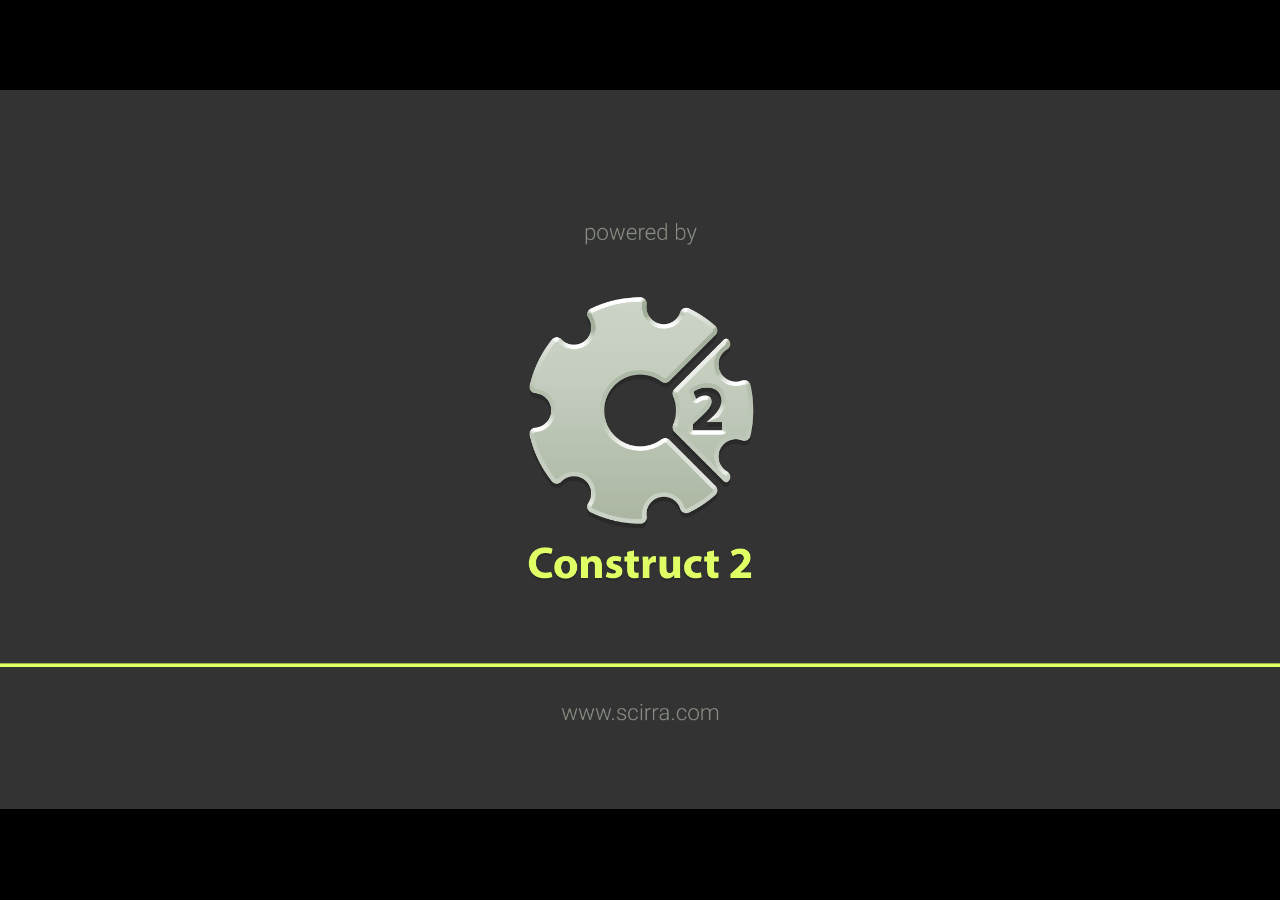
<file: index.html>
﻿<!DOCTYPE html>
<html>
<head>
    <meta charset="UTF-8" />
	<meta http-equiv="X-UA-Compatible" content="IE=edge,chrome=1" />
	<title>plataform game</title>
	
	<!-- Standardised web app manifest -->
	<link rel="manifest" href="appmanifest.json" />
	
	<!-- Allow fullscreen mode on iOS devices. (These are Apple specific meta tags.) -->
	<meta name="viewport" content="width=device-width, initial-scale=1.0, maximum-scale=1.0, minimum-scale=1.0, user-scalable=no, minimal-ui" />
	<meta name="apple-mobile-web-app-capable" content="yes" />
	<meta name="apple-mobile-web-app-status-bar-style" content="black" />
	<link rel="apple-touch-icon" sizes="256x256" href="icon-256.png" />
	<meta name="HandheldFriendly" content="true" />
	
	<!-- Chrome for Android web app tags -->
	<meta name="mobile-web-app-capable" content="yes" />
	<link rel="shortcut icon" sizes="256x256" href="icon-256.png" />

    <!-- All margins and padding must be zero for the canvas to fill the screen. -->
	<style type="text/css">
		* {
			padding: 0;
			margin: 0;
		}
		html, body {
			background: #000;
			color: #fff;
			overflow: hidden;
			touch-action: none;
			-ms-touch-action: none;
		}
		canvas {
			touch-action-delay: none;
			touch-action: none;
			-ms-touch-action: none;
		}
    </style>
	

</head> 
 
<body> 
	<div id="fb-root"></div>
	
	<script>
	// Issue a warning if trying to preview an exported project on disk.
	(function(){
		// Check for running exported on file protocol
		if (window.location.protocol.substr(0, 4) === "file")
		{
			alert("Exported games won't work until you upload them. (When running on the file:/// protocol, browsers block many features from working for security reasons.)");
		}
	})();
	</script>
	
	<!-- The canvas must be inside a div called c2canvasdiv -->
	<div id="c2canvasdiv">
	
		<!-- The canvas the project will render to.  If you change its ID, don't forget to change the
		ID the runtime looks for in the jQuery events above (ready() and cr_sizeCanvas()). -->
		<canvas id="c2canvas" width="854" height="480">
			<!-- This text is displayed if the visitor's browser does not support HTML5.
			You can change it, but it is a good idea to link to a description of a browser
			and provide some links to download some popular HTML5-compatible browsers. -->
			<h1>Your browser does not appear to support HTML5.  Try upgrading your browser to the latest version.  <a href="http://www.whatbrowser.org">What is a browser?</a>
			<br/><br/><a href="http://www.microsoft.com/windows/internet-explorer/default.aspx">Microsoft Internet Explorer</a><br/>
			<a href="http://www.mozilla.com/firefox/">Mozilla Firefox</a><br/>
			<a href="http://www.google.com/chrome/">Google Chrome</a><br/>
			<a href="http://www.apple.com/safari/download/">Apple Safari</a></h1>
		</canvas>
		
	</div>
	
	<!-- Pages load faster with scripts at the bottom -->
	
	<!-- Construct 2 exported games require jQuery. -->
	<script src="jquery-3.4.1.min.js"></script>


	
    <!-- The runtime script.  You can rename it, but don't forget to rename the reference here as well.
    This file will have been minified and obfuscated if you enabled "Minify script" during export. -->
	<script src="c2runtime.js"></script>

    <script>
		// Start the Construct 2 project running on window load.
		jQuery(document).ready(function ()
		{			
			// Create new runtime using the c2canvas
			cr_createRuntime("c2canvas");
		});
		
		// Pause and resume on page becoming visible/invisible
		function onVisibilityChanged() {
			if (document.hidden || document.mozHidden || document.webkitHidden || document.msHidden)
				cr_setSuspended(true);
			else
				cr_setSuspended(false);
		};
		
		document.addEventListener("visibilitychange", onVisibilityChanged, false);
		document.addEventListener("mozvisibilitychange", onVisibilityChanged, false);
		document.addEventListener("webkitvisibilitychange", onVisibilityChanged, false);
		document.addEventListener("msvisibilitychange", onVisibilityChanged, false);
		
		function OnRegisterSWError(e)
		{
			console.warn("Failed to register service worker: ", e);
		};
		
		// Runtime calls this global method when ready to start caching (i.e. after startup).
		// This registers the service worker which caches resources for offline support.
		window.C2_RegisterSW = function C2_RegisterSW()
		{
			if (!navigator.serviceWorker)
				return;		// no SW support, ignore call
			
			try {
				navigator.serviceWorker.register("sw.js", { scope: "./" })
				.then(function (reg)
				{
					console.log("Registered service worker on " + reg.scope);
				})
				.catch(OnRegisterSWError);
			}
			catch (e)
			{
				OnRegisterSWError(e);
			}
		};
    </script>
</body> 
</html>
</file>
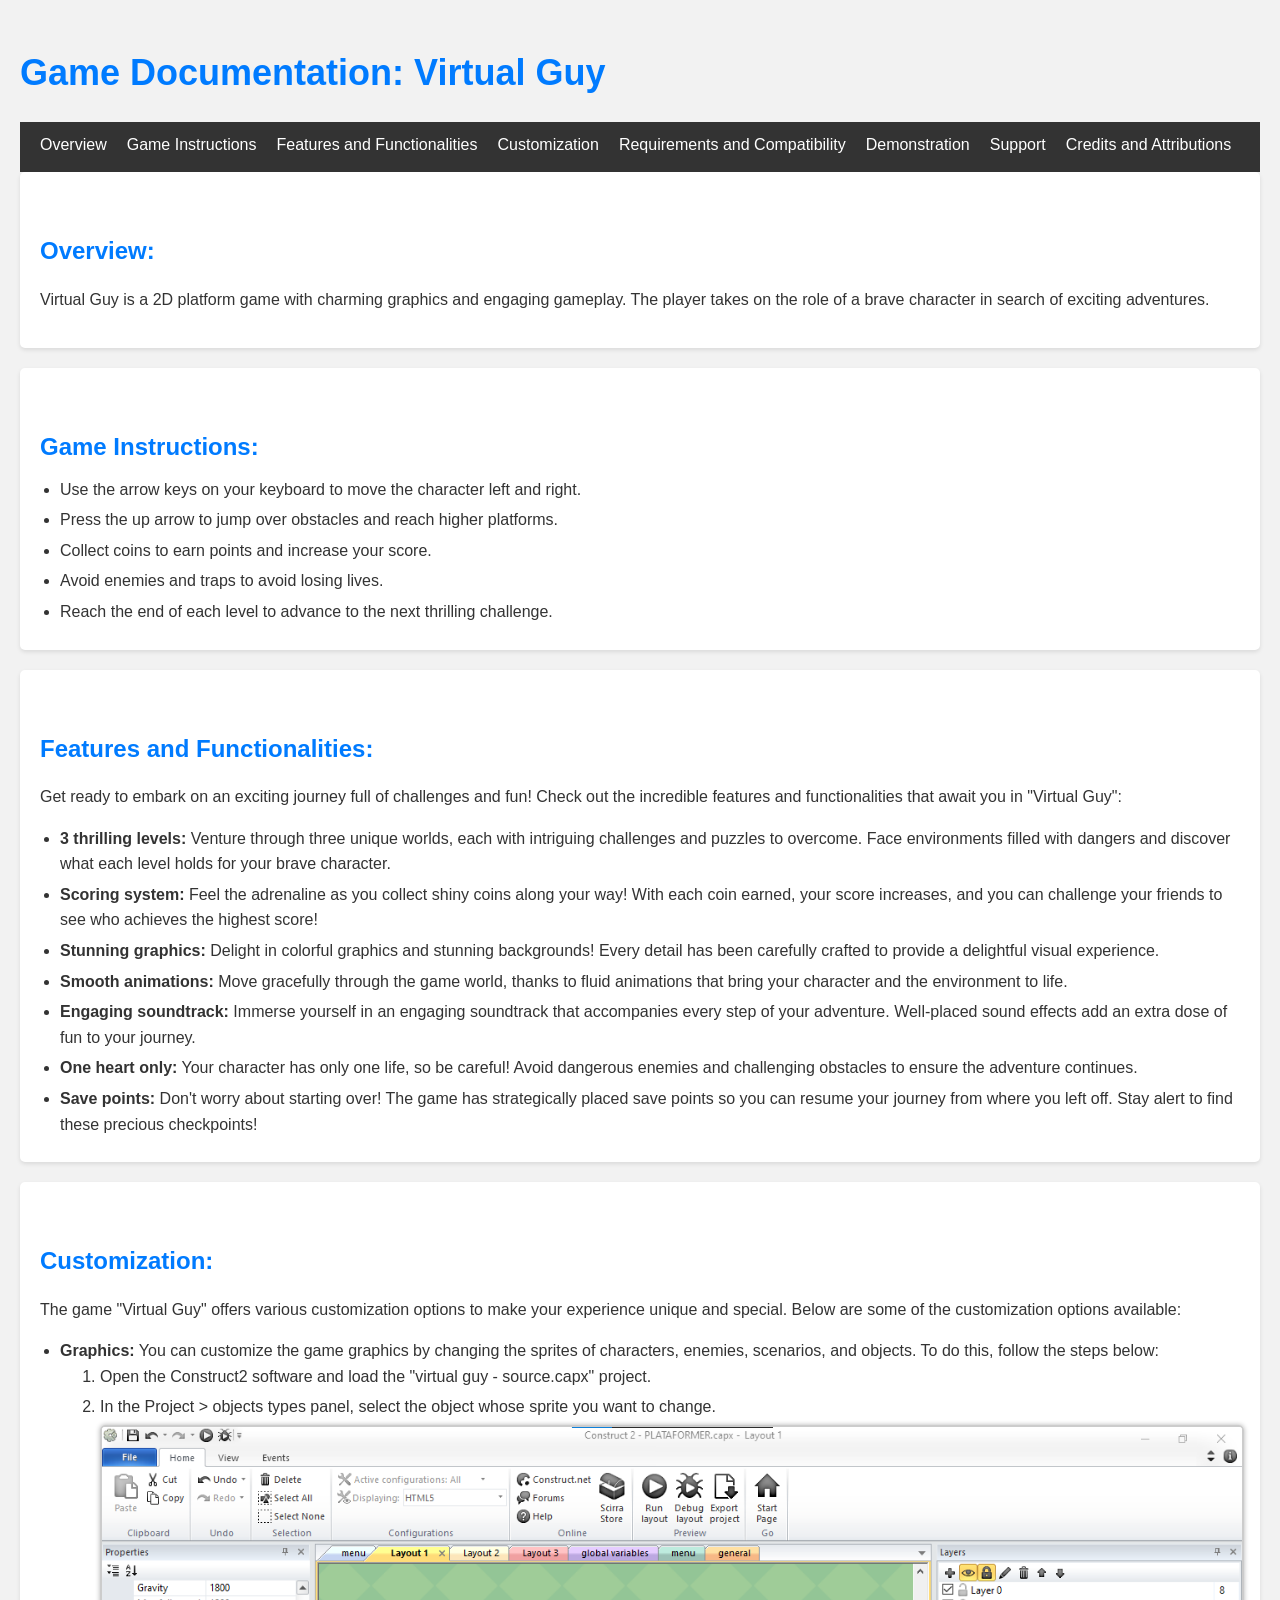
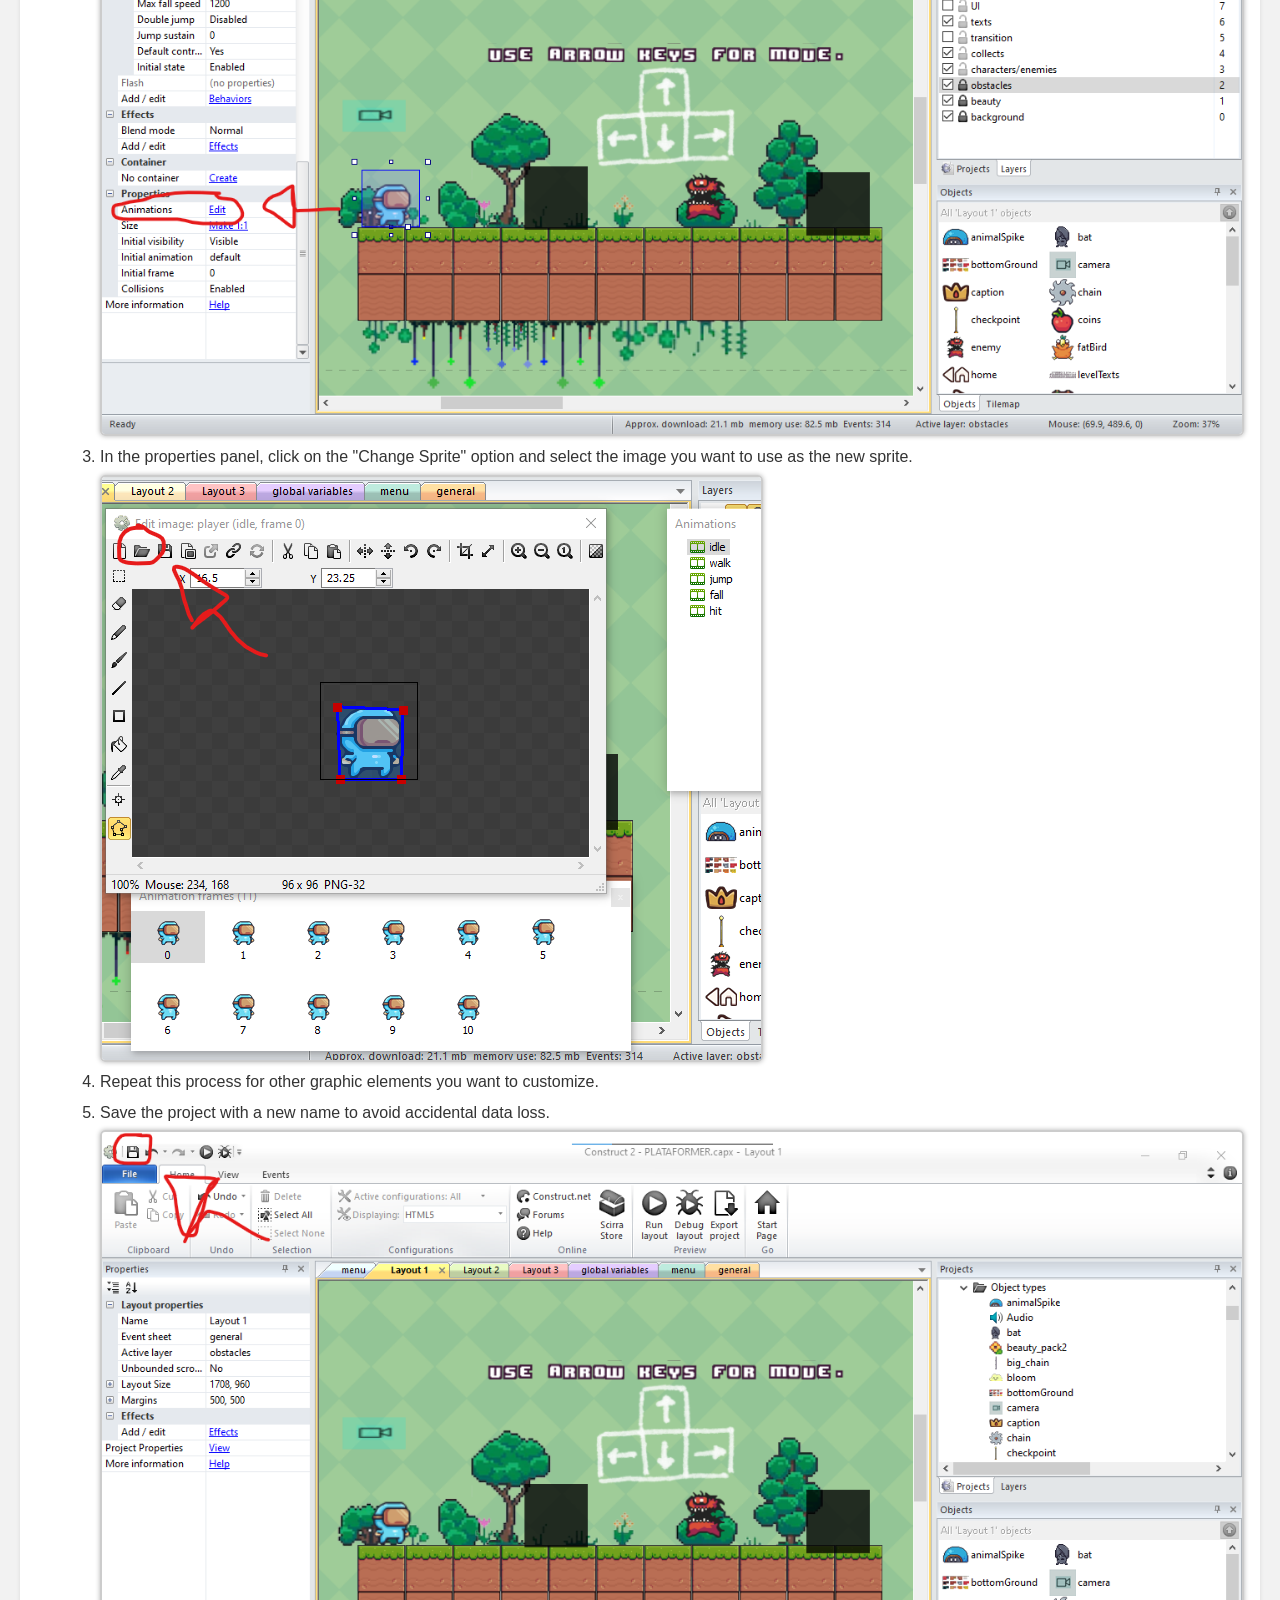
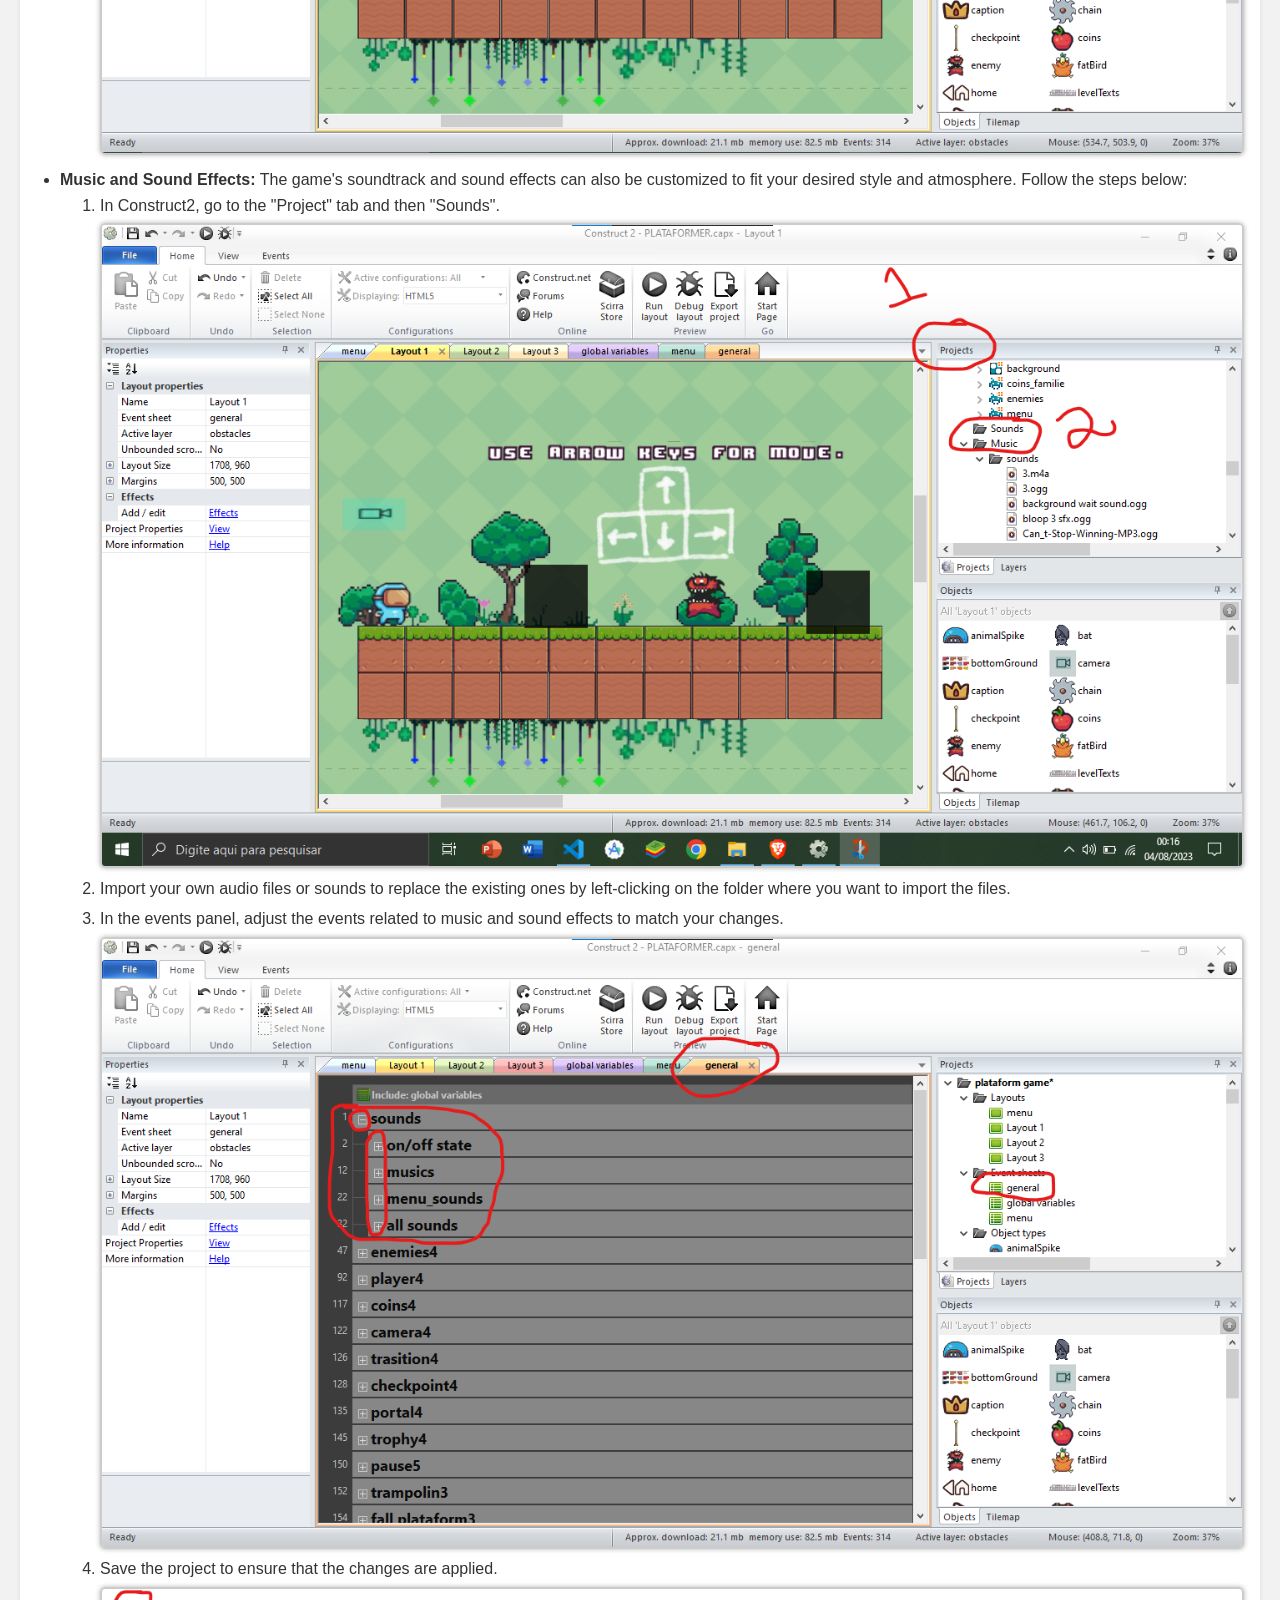
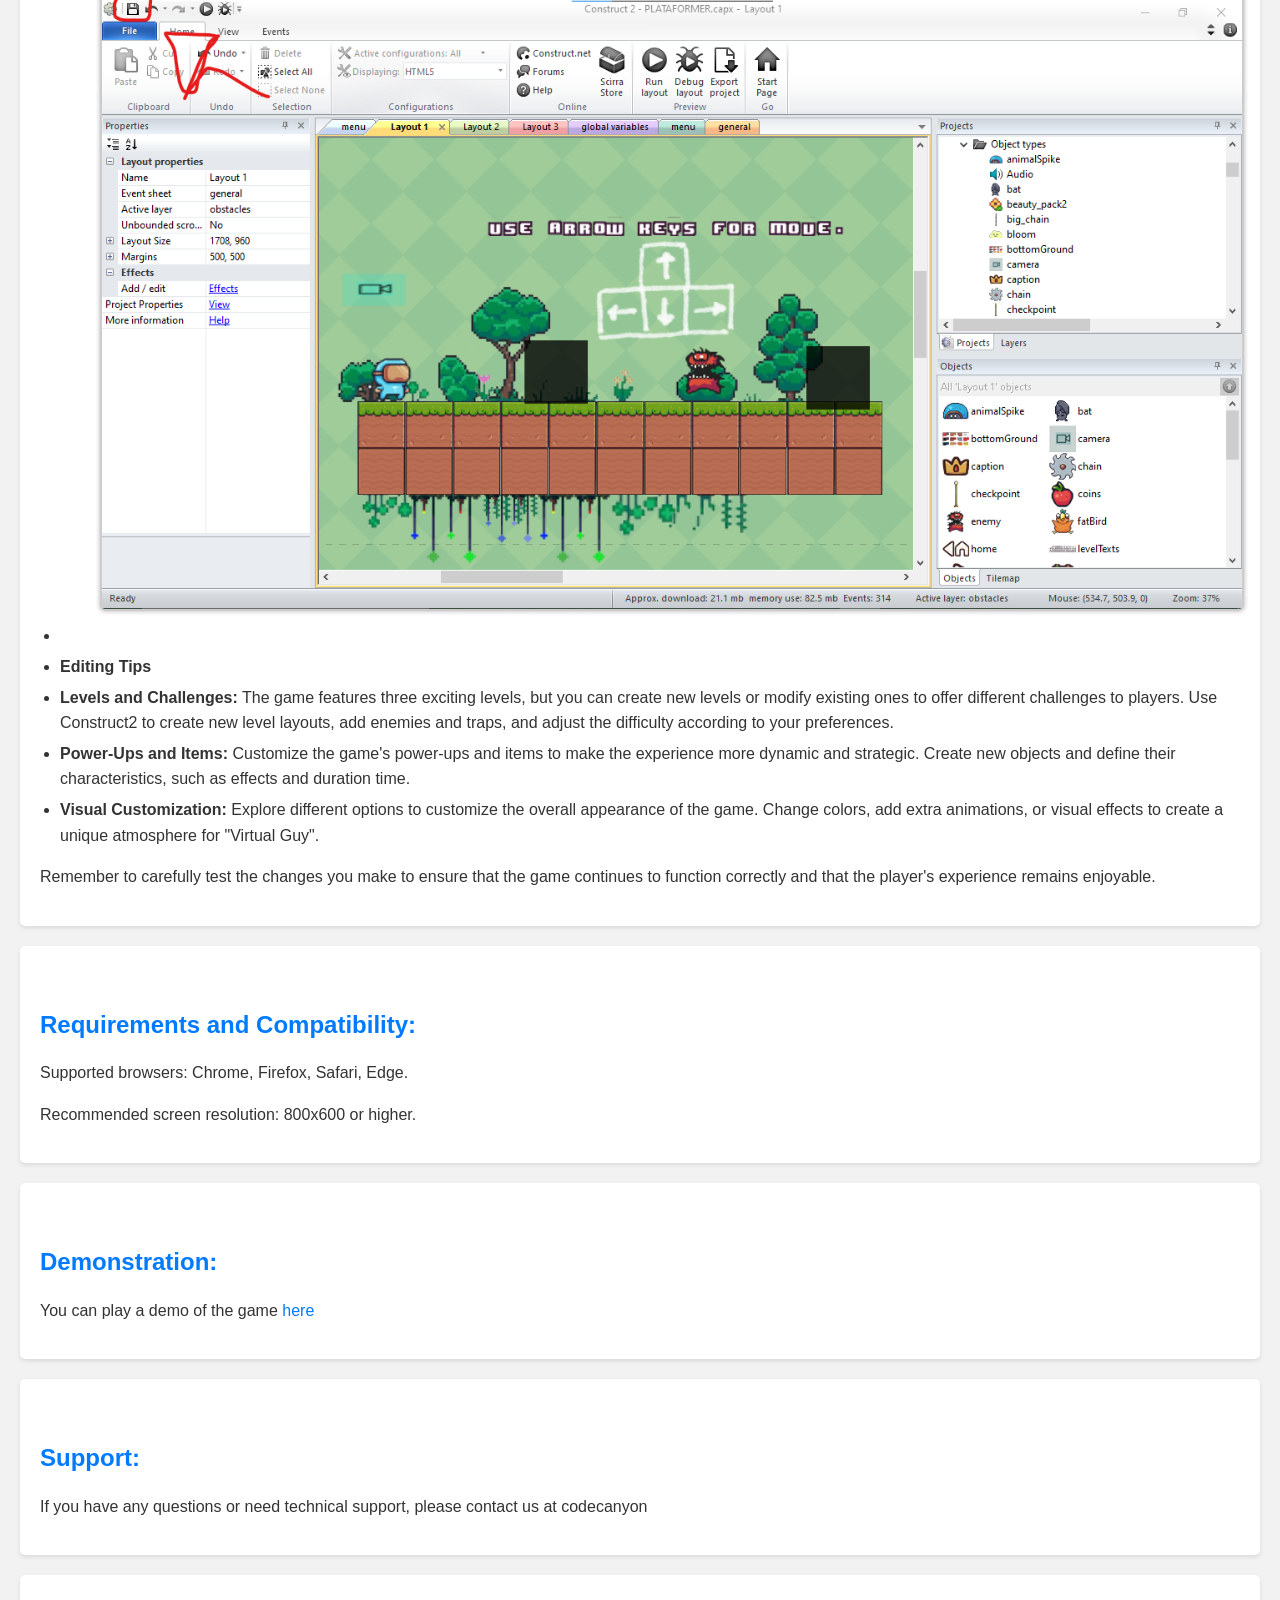
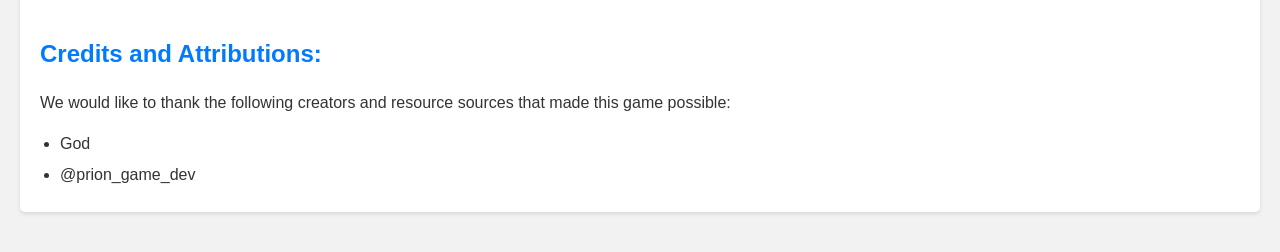
<file: documentation/index.html>
<!DOCTYPE html>
<html lang="en">
<head>
    <meta charset="UTF-8">
    <meta name="viewport" content="width=device-width, initial-scale=1.0">
    <title>Game Documentation: Virtual Guy</title>
    <link rel="stylesheet" href="style.css">
</head>
<body>
    <h1>Game Documentation: Virtual Guy</h1>

    <nav>
        <ul class="menu">
            <li><a href="#overview">Overview</a></li>
            <li><a href="#game-instructions">Game Instructions</a></li>
            <li><a href="#features-functionalities">Features and Functionalities</a></li>
            <li><a href="#customization">Customization</a></li>
            <li><a href="#requirements-compatibility">Requirements and Compatibility</a></li>
            <li><a href="#demonstration">Demonstration</a></li>
            <li><a href="#support">Support</a></li>
            <li><a href="#credits-attributions">Credits and Attributions</a></li>
        </ul>
    </nav>

    <div class="highlight" id="overview">
        <h2>Overview:</h2>
        <p>Virtual Guy is a 2D platform game with charming graphics and engaging gameplay. The player takes on the role of a brave character in search of exciting adventures.</p>
    </div>

    <div class="highlight" id="game-instructions">
        <h2>Game Instructions:</h2>
        <ul>
            <li>Use the arrow keys on your keyboard to move the character left and right.</li>
            <li>Press the up arrow to jump over obstacles and reach higher platforms.</li>
            <li>Collect coins to earn points and increase your score.</li>
            <li>Avoid enemies and traps to avoid losing lives.</li>
            <li>Reach the end of each level to advance to the next thrilling challenge.</li>
        </ul>
    </div>

    <div class="highlight" id="features-functionalities">
        <h2>Features and Functionalities:</h2>
        <p>Get ready to embark on an exciting journey full of challenges and fun! Check out the incredible features and functionalities that await you in "Virtual Guy":</p>
        <ul>
            <li><strong>3 thrilling levels:</strong> Venture through three unique worlds, each with intriguing challenges and puzzles to overcome. Face environments filled with dangers and discover what each level holds for your brave character.</li>
            <li><strong>Scoring system:</strong> Feel the adrenaline as you collect shiny coins along your way! With each coin earned, your score increases, and you can challenge your friends to see who achieves the highest score!</li>
            <li><strong>Stunning graphics:</strong> Delight in colorful graphics and stunning backgrounds! Every detail has been carefully crafted to provide a delightful visual experience.</li>
            <li><strong>Smooth animations:</strong> Move gracefully through the game world, thanks to fluid animations that bring your character and the environment to life.</li>
            <li><strong>Engaging soundtrack:</strong> Immerse yourself in an engaging soundtrack that accompanies every step of your adventure. Well-placed sound effects add an extra dose of fun to your journey.</li>
            <li><strong>One heart only:</strong> Your character has only one life, so be careful! Avoid dangerous enemies and challenging obstacles to ensure the adventure continues.</li>
            <li><strong>Save points:</strong> Don't worry about starting over! The game has strategically placed save points so you can resume your journey from where you left off. Stay alert to find these precious checkpoints!</li>
        </ul>
    </div>

    <div class="highlight" id="customization">
        <h2>Customization:</h2>
        <p>The game "Virtual Guy" offers various customization options to make your experience unique and special. Below are some of the customization options available:</p>
        <ul>
            <li><strong>Graphics:</strong> You can customize the game graphics by changing the sprites of characters, enemies, scenarios, and objects. To do this, follow the steps below:
                <ol>
                    <li>Open the Construct2 software and load the "virtual guy - source.capx" project.</li>
                    <li>In the Project > objects types panel, select the object whose sprite you want to change.</li>
                    <!-- image here -->
                    <img src="images/change sprite1.png" alt="" srcset="">
                    <li>In the properties panel, click on the "Change Sprite" option and select the image you want to use as the new sprite.</li>
                    <!-- image here -->
                    <img src="images/change sprite2.png" alt="" srcset="">
                    <li>Repeat this process for other graphic elements you want to customize.</li>
                    <li>Save the project with a new name to avoid accidental data loss.</li>
                    <!-- image here -->
                    <img src="images/save project.png" alt="" srcset="">
                </ol>
            </li>
            <li><strong>Music and Sound Effects:</strong> The game's soundtrack and sound effects can also be customized to fit your desired style and atmosphere. Follow the steps below:
                <ol>
                    <li>In Construct2, go to the "Project" tab and then "Sounds".</li>
                    <!-- image here -->
                    <img src="images/import sounds.png" alt="" srcset="">
                    <li>Import your own audio files or sounds to replace the existing ones by left-clicking on the folder where you want to import the files.</li>
                    <li>In the events panel, adjust the events related to music and sound effects to match your changes.</li>
                    <!-- image here -->
                    <img src="images/change sounds.png" alt="" srcset="">
                    <li>Save the project to ensure that the changes are applied.</li>
                    <!-- image here -->
                    <img src="images/save project.png" alt="" srcset="">
                </ol>
            </li>
            <li>
              <li><strong>Editing Tips</strong>
            </li>
            <li><strong>Levels and Challenges:</strong> The game features three exciting levels, but you can create new levels or modify existing ones to offer different challenges to players. Use Construct2 to create new level layouts, add enemies and traps, and adjust the difficulty according to your preferences.</li>
            <li><strong>Power-Ups and Items:</strong> Customize the game's power-ups and items to make the experience more dynamic and strategic. Create new objects and define their characteristics, such as effects and duration time.</li>
            <li><strong>Visual Customization:</strong> Explore different options to customize the overall appearance of the game. Change colors, add extra animations, or visual effects to create a unique atmosphere for "Virtual Guy".</li>
        </ul>
        <p>Remember to carefully test the changes you make to ensure that the game continues to function correctly and that the player's experience remains enjoyable.</p>
    </div>

    <div class="highlight" id="requirements-compatibility">
        <h2>Requirements and Compatibility:</h2>
        <p>Supported browsers: Chrome, Firefox, Safari, Edge.</p>
        <p>Recommended screen resolution: 800x600 or higher.</p>
    </div>

    <div class="highlight" id="demonstration">
        <h2>Demonstration:</h2>
        <p>You can play a demo of the game <a href="https://effortless-crepe-088aa1.netlify.app/">here</a></p>
    </div>

    <div class="highlight" id="support">
        <h2>Support:</h2>
        <p>If you have any questions or need technical support, please contact us at codecanyon</p>
    </div>

    <div class="highlight" id="credits-attributions">
        <h2>Credits and Attributions:</h2>
        <p>We would like to thank the following creators and resource sources that made this game possible:</p>
        <ul>
            <li>God</li>
            <li>@prion_game_dev</li>
        </ul>
    </div>
</body>
</html>
</file>
<file: documentation/style.css>
body {
    font-family: Arial, sans-serif;
    background-color: #f2f2f2;
    color: #333333;
    line-height: 1.6;
    margin: 0;
    padding: 20px;
}

h1 {
    font-size: 36px;
    color: #007BFF;
    margin-bottom: 20px;
}

h2 {
    font-size: 24px;
    margin-top: 40px;
    margin-bottom: 10px;
}

ul {
    margin: 0;
    padding-left: 20px;
}

li {
    margin-bottom: 5px;
}

a {
    color: #007BFF;
}

a:hover {
    text-decoration: underline;
}

nav {
    background-color: #333333;
    padding: 10px 20px;
}

.menu {
    list-style: none;
    margin: 0;
    padding: 0;
    display: flex;
}

.menu li {
    margin-right: 20px;
}

.menu li:last-child {
    margin-right: 0;
}

.menu li a {
    color: #ffffff;
    text-decoration: none;
}

.menu li a:hover {
    text-decoration: underline;
}

/* Estilos dos cartões */
.highlight {
    background-color: #ffffff;
    border-radius: 5px;
    box-shadow: 0 2px 4px rgba(0, 0, 0, 0.1);
    padding: 20px;
    margin-bottom: 20px;
    /* width: 300px;
    height: 400px;
    display: inline-block; */
    vertical-align: top; /* Alinhar os cartões ao topo */
    transition: background-color 0.3s, box-shadow 0.3s; /* Adicionar transições suaves para o hover */
}

.highlight h2 {
    color: #007BFF;
    transition: transform 0.3s; /* Adicionar transição suave para o efeito de escala */
}

.highlight p {
    font-size: 16px;
}

.highlight ul {
    list-style: disc;
}

.highlight li {
    margin-bottom: 5px;
}

.highlight a {
    color: #007BFF;
    text-decoration: none;
}

.highlight a:hover {
    text-decoration: underline;
}

/* Efeito de hover */
.highlight:hover {
    background-image: linear-gradient(182deg, #c2ace3, #44c9f1);
    box-shadow: 0 4px 8px 4px rgba(255, 65, 108, 0.2);
    color: white;
}
.highlight:hover h2 {
    transform: scale(1.03);
    color: #ffffff;
}

/* Estilos para as imagens */
img {
    border: 2px solid #ccc;
    border-radius: 5px;
    box-shadow: 0 0 5px rgba(0, 0, 0, 0.3);
    max-width: 100%;
}
</file>
